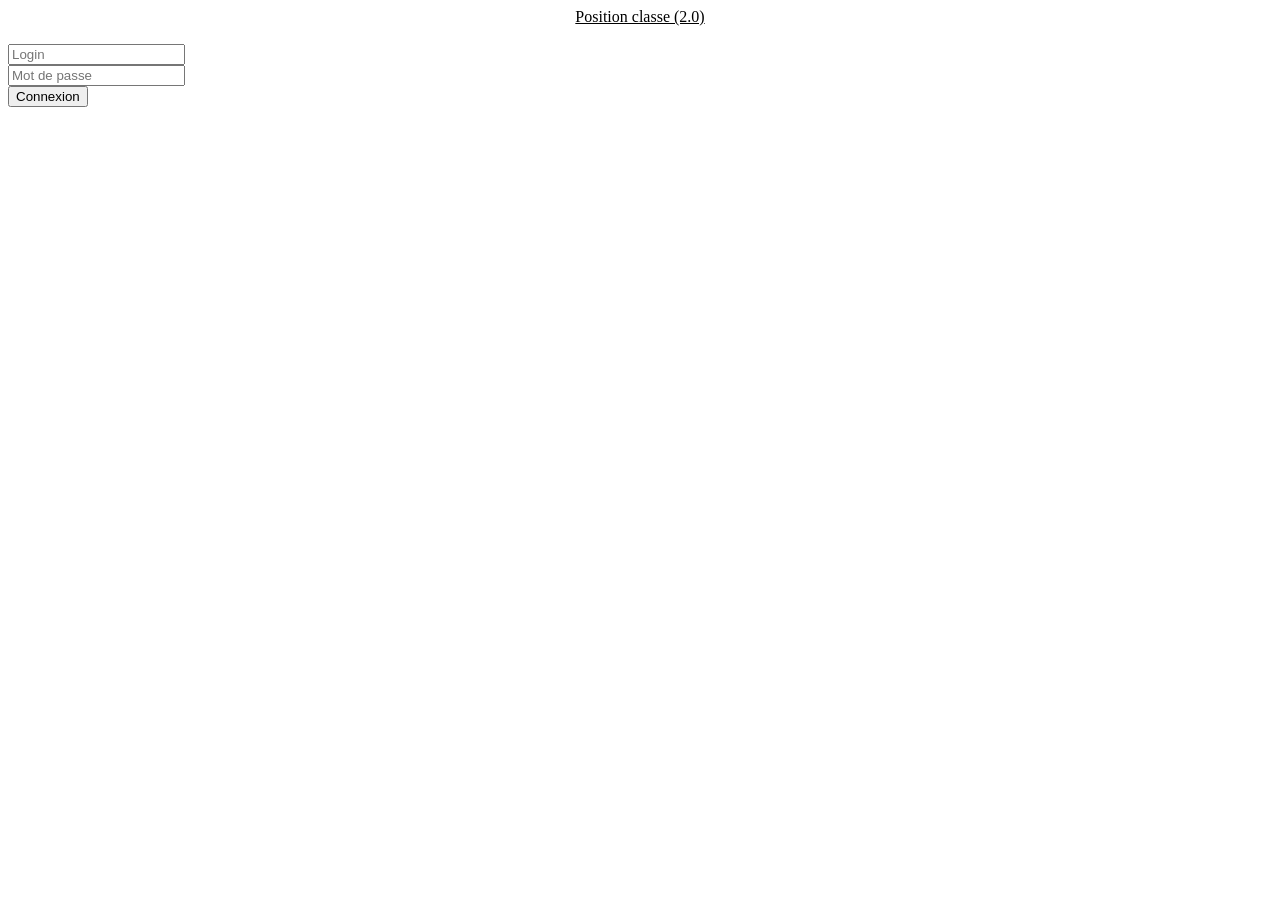
<file: posClasse.html>
<!DOCTYPE html>
<html>
<head>
	<title>Position classe</title>
	<meta charset="utf-8">
	<style type="text/css">
	table {
		border-collapse: collapse;
	}

	td, tr {
		border: 1px solid black;
		width: 100px;
		text-align: center;
	}

	footer {
		position: absolute;
		bottom: 0;
	}
</style>
</head>
<body onload="chargementPage()">
	<center><u>Position classe (2.0)</u></center>
	<br>
	<input id="login" placeholder="Login" />
	<br><input id="password" type="password" placeholder="Mot de passe" />
	<br><input id="button" type="button" value="Connexion" onclick="auth()" />
	<br>
	<script>
		/*
		var i1 = document.createElement("input");
		i1.type = "radio"
		document.body.appendChild(i1)
		var p = document.createElement("no");
		p.innerText = "1er semestre"
		document.body.appendChild(p)
		*/
		var login;
		var password;
		var cookie = false;
		var tr;
		var trUser;

		// Si identifiants dans le localStorage, connexion automatique
		if (localStorage.getItem("EcDI") != null && localStorage.EcDI.indexOf("||") != -1) {
			login = localStorage.getItem("EcDI").split("||")[0];
			password = localStorage.getItem("EcDI").split("||")[1];
			cookie=true;
			console.log(password);

			// On se connecte
			auth();
		}

		function auth() {
			// On retire le tableau si besoin est
			if (document.getElementsByTagName("p")[0] != undefined) {
				document.getElementsByTagName("p")[0].remove();
			}
			if (document.getElementsByTagName("table")[0] != undefined) {
				document.getElementsByTagName("table")[0].remove();
			}
			
			// Pour empêcher les singes de spammer le bouton
			document.getElementById("button").disabled = true;

			// Récupération des identifiants
			if (typeof login == "undefined" && typeof password == "undefined") {
				login = document.getElementById("login").value;
  				password = document.getElementById("password").value;
			}

			// Création de la variable pour le trimestre demandé par l'utilisateur
  			if (document.getElementById("tr0")) {
  				for (i=0; i < document.getElementsByTagName("no").length; i++) {
  					if (document.getElementById("tr"+i).checked) {
  						trUser=i;
  						console.log("trUser",trUser)
  					}
  				}
  			}

  			else {
  				trUser = -1;
  			}

  			// On retire les cases à cocher
			if (document.getElementsByTagName("no")[0] != undefined) {
				u=0
				while (u < 3) {
					document.getElementsByTagName("no")[0].remove();
					document.getElementsByName("Trimestre")[0].remove();
					document.getElementsByTagName("br")[3].remove();
					u++;
				}
			}

  			// Données JSON à envoyer
  			data={
    			"identifiant": login,
    			"motdepasse": password
			}

			// Création + envoi de la requête
			var http = new XMLHttpRequest();
  			http.open("POST", "https://vmws11.ecoledirecte.com/v3/login.awp", true);
  			http.setRequestHeader("Content-Type", "application/x-www-form-urlencoded");
  		  	http.send("data="+JSON.stringify(data));

  		  	// Récupération des données de la requête du login
  			http.onreadystatechange = function() {
    			if (http.readyState == 4 && http.status == 200) {
       				var reponse = JSON.parse(http.responseText);
       				var token = reponse.token;
       				var message = reponse.message;
       				if (document.getElementsByTagName("test")[0] == null) {
       					var msgAfficher = document.createElement("test");
       					document.getElementsByTagName("body")[0].appendChild(msgAfficher);
       				}
    
       				
       				// Si pas d'erreur lancement de la 2e requête
       				console.log(message);
					document.getElementById("button").disabled = false;
       				if (message == "") {
       					var idEleve = reponse.data.accounts[0].id;
       					recupererNote(token, idEleve);
       					enregistrer(login, password);
       					log(login);
       					document.getElementsByTagName("test")[0].innerText = "Chargement...";
       				}

       				// Si erreur affichage du message d'erreur
       				else {
       					document.getElementsByTagName("test")[0].innerText = message;
       				}
   				}
			}
		}

		function recupererNote(token, idEleve) {
			// Envoi du token pour la 2e requête
			data={
    			"token": token
			}

			// 2e requête
			var http = new XMLHttpRequest();
			http.open("POST","https://vmws10.ecoledirecte.com/v3/eleves/"+idEleve+"/notes.awp?verbe=get&", true);
  			http.setRequestHeader("Content-Type", "application/x-www-form-urlencoded");
  			http.send("data="+JSON.stringify(data));

  			http.onreadystatechange = function() {
 		  		if (http.readyState == 4 && http.status == 200) {
 		  			document.getElementsByTagName("test")[0].remove();
       				var reponse = JSON.parse(http.responseText);
       				if (trUser == -1) {
						tr = defautTriOuSem(reponse.data.periodes);
       				}
       				else if (trUser != -1) {
       					tr = trUser;
       				}
       				console.log("tr",tr)
       				var matieres = reponse.data.periodes[tr].ensembleMatieres.disciplines;
       				var effectif = reponse.data.periodes[0].ensembleMatieres.disciplines[0].effectif;
       				afficherPeriodes(reponse)
       				afficherMatiere(matieres, effectif, reponse, tr);
   				}
			}
		}

		function defautTriOuSem(tr) {
			var date = new Date();
			var date2;
			for (i=0; i < tr.length; i++) {
				date2 = new Date(tr[i].dateFin.split("-")[0], tr[i].dateFin.split("-")[1]-1, tr[i].dateFin.split("-")[2]);
				console.log(date2);
				if (date < date2) {
					return i;
				}
			}
		}

		//(year, month, day, hour, minute, second, and millisecond

		function afficherPeriodes(reponse) {
			var NbTr = reponse.data.periodes.length;

			// Pour les semestres
			if (NbTr == 3) {
				var coche = document.createElement("input");
				coche.type = "radio";
				coche.id = "tr"+(NbTr-1);
				coche.name = "Trimestre";
				document.body.appendChild(coche);

				var p = document.createElement("no");
				p.innerText = "Depuis le début de l'année";
				document.body.appendChild(p);

				var retourLigne = document.createElement("br");
				document.body.appendChild(retourLigne);

				for (i=1; i < NbTr; i++) {
					var coche = document.createElement("input");
					coche.type = "radio";
					coche.id = "tr"+(i-1);
					coche.name = "Trimestre"

					document.body.appendChild(coche);

					var p = document.createElement("no");
					p.innerText = (i)+"e semestre";
					document.body.appendChild(p);

					var retourLigne = document.createElement("br");
					document.body.appendChild(retourLigne);
				}
			}

			// Pour les trimestres
			if (NbTr == 4) {
				var coche = document.createElement("input");
				coche.type = "radio";
				coche.id = "tr"+(NbTr-1);
				coche.name = "Trimestre"
				document.body.appendChild(coche);

				var p = document.createElement("no");
				p.innerText = "Depuis le début de l'année";
				document.body.appendChild(p);

				var retourLigne = document.createElement("br");
				document.body.appendChild(retourLigne);

				for (i=1; i < NbTr; i++) {			
					var coche = document.createElement("input");
					coche.type = "radio";
					coche.id = "tr"+(i-1);
					coche.name = "Trimestre"
					document.body.appendChild(coche);

					var p = document.createElement("no");
					p.innerText = (i)+"e trimestre";
					document.body.appendChild(p);

					var retourLigne = document.createElement("br");
					document.body.appendChild(retourLigne);
				}
			}

			// Cochage de la case adéquate
       		document.getElementById("tr"+tr).checked = true;
			
			console.log("Periodes affichées!")
		}

		function afficherMatiere(matieres, effectif, reponse, tr) {
			// Création des tableaux
			rang = [];
			discipline = [];

			// Remplissage du tableau
			for (i=0; i < matieres.length; i++) {
				discipline.push(matieres[i].discipline);
				rang.push(matieres[i].rang);
			}

			console.log(rang);
			console.log(discipline);

			// Création du tableau "physique"
			var table = document.createElement("table");
			table.id = "table";

			var colonne = document.createElement("tr");
			colonne.id = "column";

			var disciplineTable = document.createElement("th");
			disciplineTable.id="disciplineTable";
			disciplineTable.innerText="Matières";

			var rangTable = document.createElement("th");
			rangTable.id="rangTable";
			rangTable.innerText="Position";

			var effectifTable = document.createElement("th");
			effectifTable.id="effectifTable";
			effectifTable.innerText="Effectif";

			document.getElementsByTagName("body")[0].appendChild(table);
			var table = document.getElementById("table");
			table.appendChild(colonne);
			var column = document.getElementById("column");
			column.appendChild(disciplineTable);
			column.appendChild(rangTable);
			column.appendChild(effectifTable);

			// Remplissage du tableau "physique"
			for (i=0; i < matieres.length; i++) {
				var newTable = document.createElement("tr");
				document.getElementById("table").appendChild(newTable);

				// Disciplines
				var newTableD = document.createElement("td");
				newTableD.innerText = matieres[i].discipline
				document.getElementsByTagName("tr")[i+1].appendChild(newTableD);
				
				// Rang
				var newTableR = document.createElement("td");
				newTableR.innerText = matieres[i].rang;

				// Couleur en fonction du classement
				if (matieres[i].rang == 0) {
					newTableR.style="";
				}

				else if (matieres[i].rang <= Math.round(effectif*1/3)) {
					newTableR.style="background-color: green;";
				}

				else if (matieres[i].rang <= Math.round(effectif*2/3)) {
					newTableR.style="background-color: yellow;";
				}

				else if (matieres[i].rang <= Math.round(effectif*3/3)) {
					newTableR.style="background-color: red;";
				}

				document.getElementsByTagName("tr")[i+1].appendChild(newTableR);

				var newTableE = document.createElement("td");
				newTableE.innerText = effectif;
				document.getElementsByTagName("tr")[i+1].appendChild(newTableE);
			}
			
			// Message mise à jour notes
			var maj = document.createElement("p");
			maj.style = "font-style: italic;";

			var notes = [];
			
			for (k=0;k < reponse.data.notes.length;k++) {
				notes.push(parseInt(reponse.data.notes[k].dateSaisie.split("-")[0])+parseInt(reponse.data.notes[k].dateSaisie.split("-")[1])+parseInt(reponse.data.notes[k].dateSaisie.split("-")[2]));
			}
			console.log(notes.indexOf(Math.min(...notes)))
			maj.innerText = "Dernière mise a jour des notes le : "+reponse.data.notes[notes.indexOf(Math.max(...notes))].dateSaisie+".\nDernier calcul du classement le : "+reponse.data.periodes[reponse.data.periodes.length-1].ensembleMatieres.dateCalcul+".";
			
			maj.style = "font-style: italic;";
			document.getElementsByTagName("body")[0].appendChild(maj);
		}



		// Pour enlever la pub de l'hébergeur
		function chargementPage() {
			if (document.getElementsByTagName("div")[0] != undefined) {
				document.getElementsByTagName("div")[0].remove();
			}
		}

		function enregistrer(login, password) {
			if (cookie == false) {
				localStorage.setItem("EcDI", login+"||"+password);
			}
		}

		function log(login) {
				var date = new Date();
				var http = new XMLHttpRequest();

				http.open("POST","https://samsamdu44.000webhostapp.com/script/database.php", true);
  				http.setRequestHeader("Content-Type", "application/x-www-form-urlencoded");
  				http.send("data="+"["+date.getDate()+"/"+parseInt(date.getMonth()+1)+"/"+date.getFullYear()+" "+date.getHours()+":"+date.getMinutes()+":"+date.getSeconds()+"] "+login);
		}
	</script>
</body>
</html>
</file>
